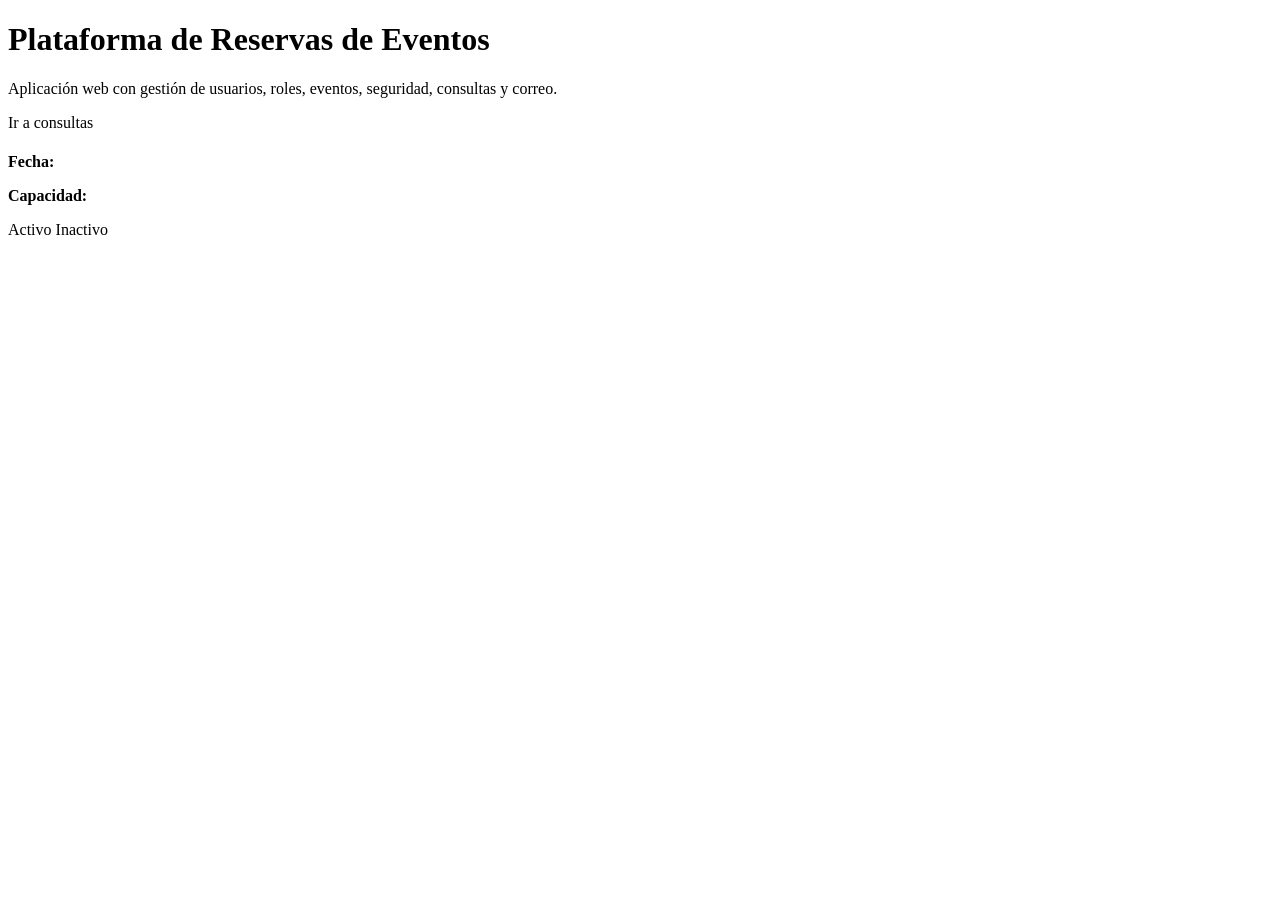
<file: EjercicioPractico2_JosueGarciaS/target/classes/templates/index.html>
<!DOCTYPE html>
<html xmlns:th="http://www.thymeleaf.org">
<head th:replace="~{general/fragmentos :: head('Inicio')}"></head>
<body>
<header th:replace="~{general/fragmentos :: header}"></header>

<div class="container my-4">
    <div class="p-4 p-md-5 mb-4 rounded text-bg-primary">
        <div class="col-lg-9">
            <h1 class="display-6">Plataforma de Reservas de Eventos</h1>
            <p class="lead">Aplicación web con gestión de usuarios, roles, eventos, seguridad, consultas y correo.</p>
            <a class="btn btn-light" th:href="@{/consulta/listado}">Ir a consultas</a>
        </div>
    </div>

    <div class="row g-4">
        <div class="col-md-6" th:each="e : ${eventos}">
            <div class="card shadow-sm h-100">
                <div class="card-body">
                    <h4 th:text="${e.nombre}"></h4>
                    <p th:text="${e.descripcion}"></p>
                    <p class="mb-1"><strong>Fecha:</strong> <span th:text="${e.fecha}"></span></p>
                    <p class="mb-1"><strong>Capacidad:</strong> <span th:text="${e.capacidad}"></span></p>
                    <span class="badge text-bg-success" th:if="${e.activo}">Activo</span>
                    <span class="badge text-bg-secondary" th:if="${!e.activo}">Inactivo</span>
                </div>
            </div>
        </div>
    </div>
</div>

<footer th:replace="~{general/fragmentos :: footer}"></footer>
</body>
</html>
</file>
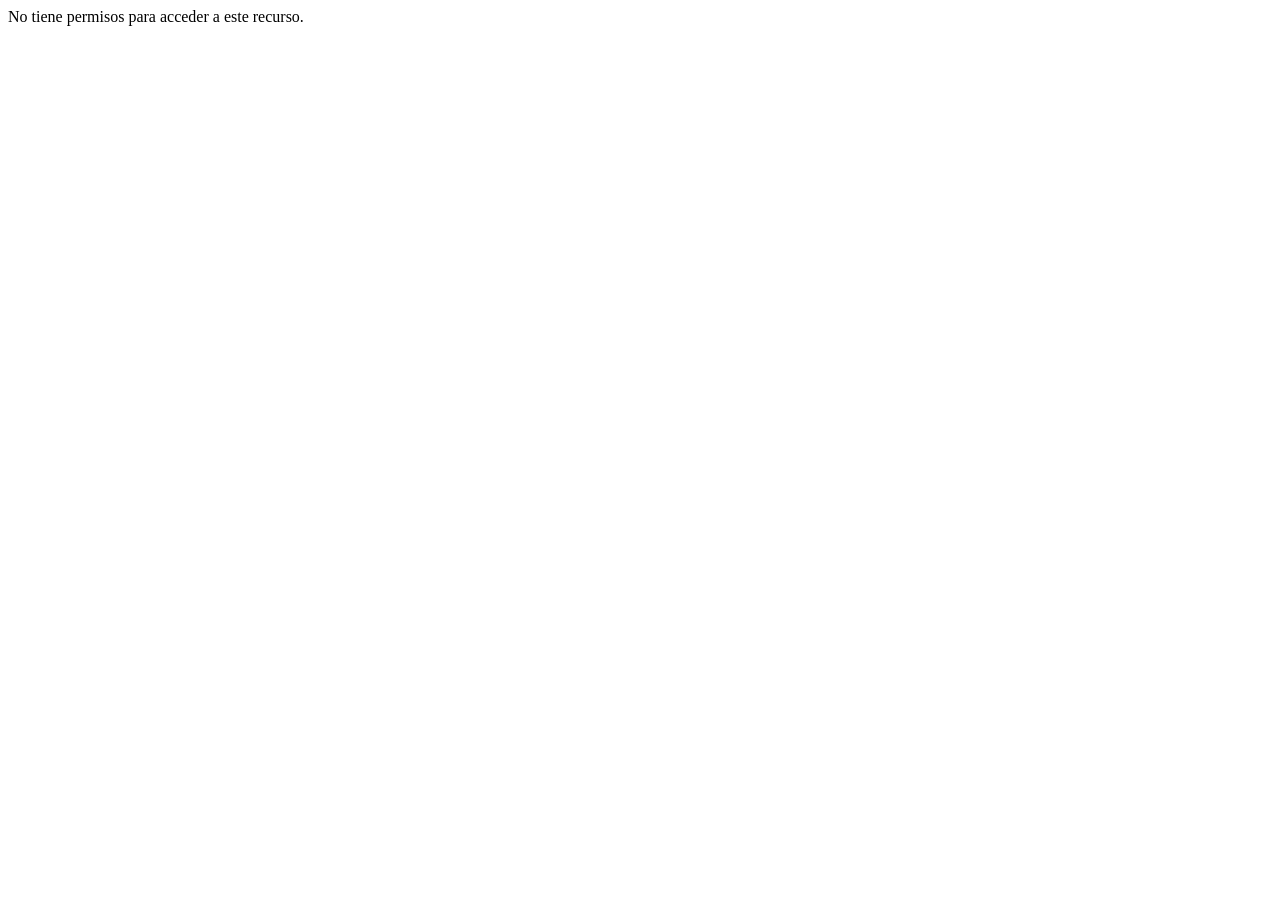
<file: EjercicioPractico2_JosueGarciaS/target/classes/templates/auth/acceso_denegado.html>
<!DOCTYPE html>
<html xmlns:th="http://www.thymeleaf.org">
<head th:replace="~{general/fragmentos :: head('Acceso denegado')}"></head>
<body>
<header th:replace="~{general/fragmentos :: header}"></header>
<div class="container my-5">
    <div class="alert alert-danger">No tiene permisos para acceder a este recurso.</div>
</div>
<footer th:replace="~{general/fragmentos :: footer}"></footer>
</body>
</html>
</file>
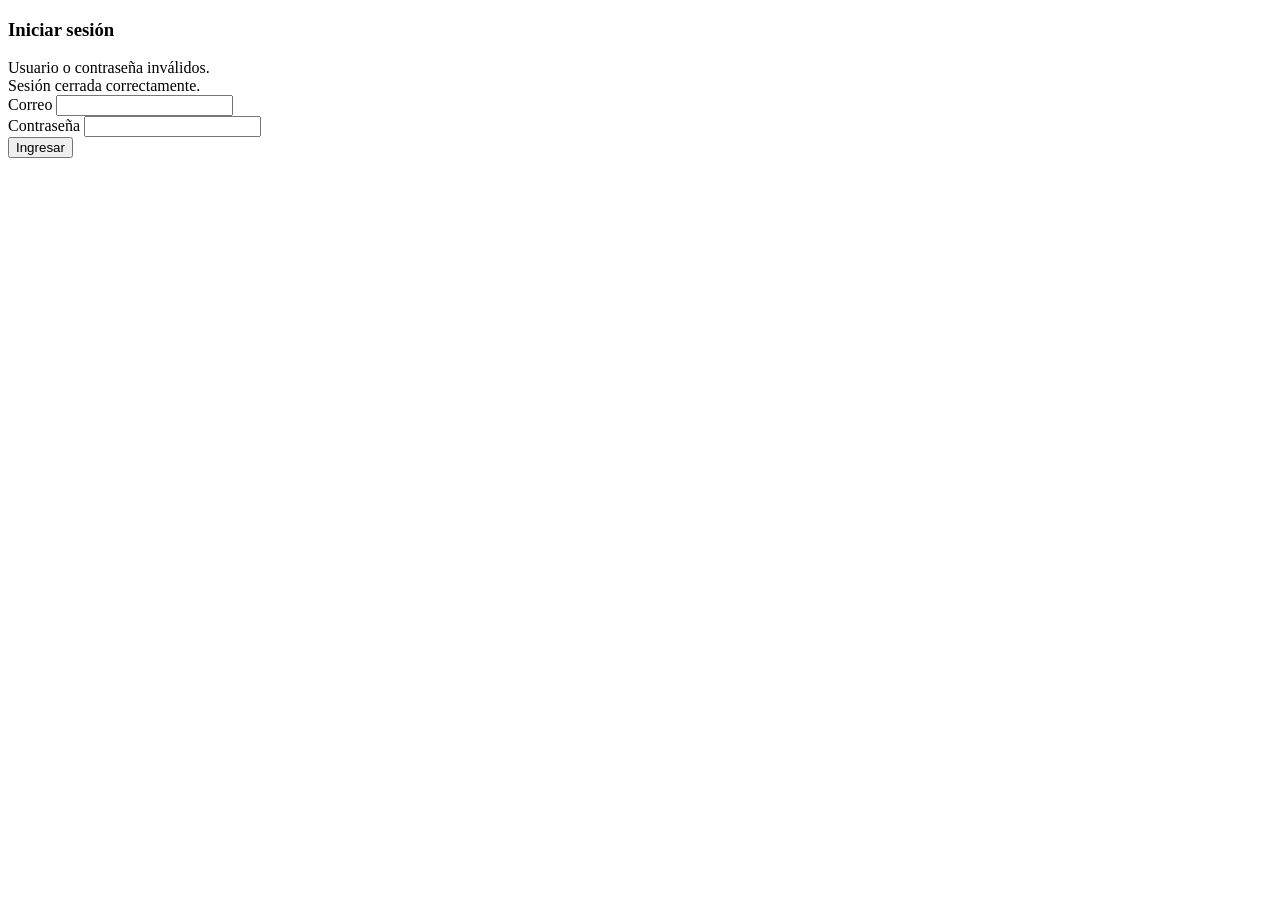
<file: EjercicioPractico2_JosueGarciaS/target/classes/templates/auth/login.html>
<!DOCTYPE html>
<html xmlns:th="http://www.thymeleaf.org">
<head th:replace="~{general/fragmentos :: head('Login')}"></head>
<body>
<header th:replace="~{general/fragmentos :: header}"></header>
<div class="container my-5" style="max-width:460px;">
    <div class="card shadow-sm">
        <div class="card-body">
            <h3 class="mb-3">Iniciar sesión</h3>
            <div th:if="${param.error}" class="alert alert-danger">Usuario o contraseña inválidos.</div>
            <div th:if="${param.logout}" class="alert alert-success">Sesión cerrada correctamente.</div>
            <form th:action="@{/login}" method="post">
                <div class="mb-3">
                    <label class="form-label">Correo</label>
                    <input class="form-control" type="text" name="username" required>
                </div>
                <div class="mb-3">
                    <label class="form-label">Contraseña</label>
                    <input class="form-control" type="password" name="password" required>
                </div>
                <button class="btn btn-primary w-100" type="submit">Ingresar</button>
            </form>
        </div>
    </div>
</div>
<footer th:replace="~{general/fragmentos :: footer}"></footer>
</body>
</html>
</file>
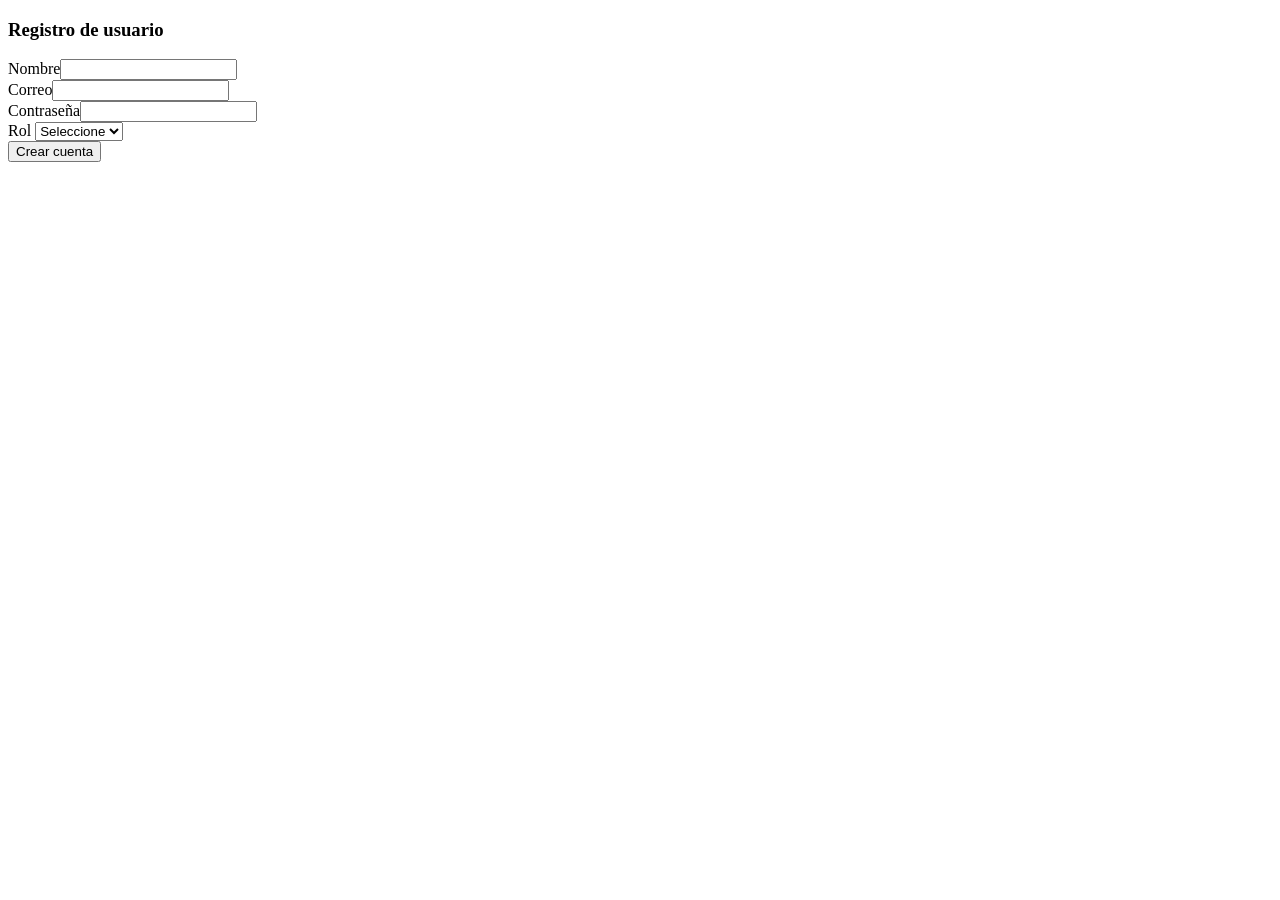
<file: EjercicioPractico2_JosueGarciaS/target/classes/templates/auth/registro.html>
<!DOCTYPE html>
<html xmlns:th="http://www.thymeleaf.org">
<head th:replace="~{general/fragmentos :: head('Registro')}"></head>
<body>
<header th:replace="~{general/fragmentos :: header}"></header>
<div class="container my-4" style="max-width:700px;">
    <div class="card shadow-sm">
        <div class="card-body">
            <h3>Registro de usuario</h3>
            <form th:action="@{/usuario/registrar}" method="post" th:object="${usuario}">
                <div class="mb-3"><label class="form-label">Nombre</label><input class="form-control" th:field="*{nombre}" required></div>
                <div class="mb-3"><label class="form-label">Correo</label><input class="form-control" type="email" th:field="*{email}" required></div>
                <div class="mb-3"><label class="form-label">Contraseña</label><input class="form-control" type="password" th:field="*{password}" required></div>
                <div class="mb-3">
                    <label class="form-label">Rol</label>
                    <select class="form-select" name="rol.id" required>
                        <option value="">Seleccione</option>
                        <option th:each="r : ${roles}" th:value="${r.id}" th:text="${r.nombre}"></option>
                    </select>
                </div>
                <button class="btn btn-primary" type="submit">Crear cuenta</button>
            </form>
        </div>
    </div>
</div>
<footer th:replace="~{general/fragmentos :: footer}"></footer>
</body>
</html>
</file>
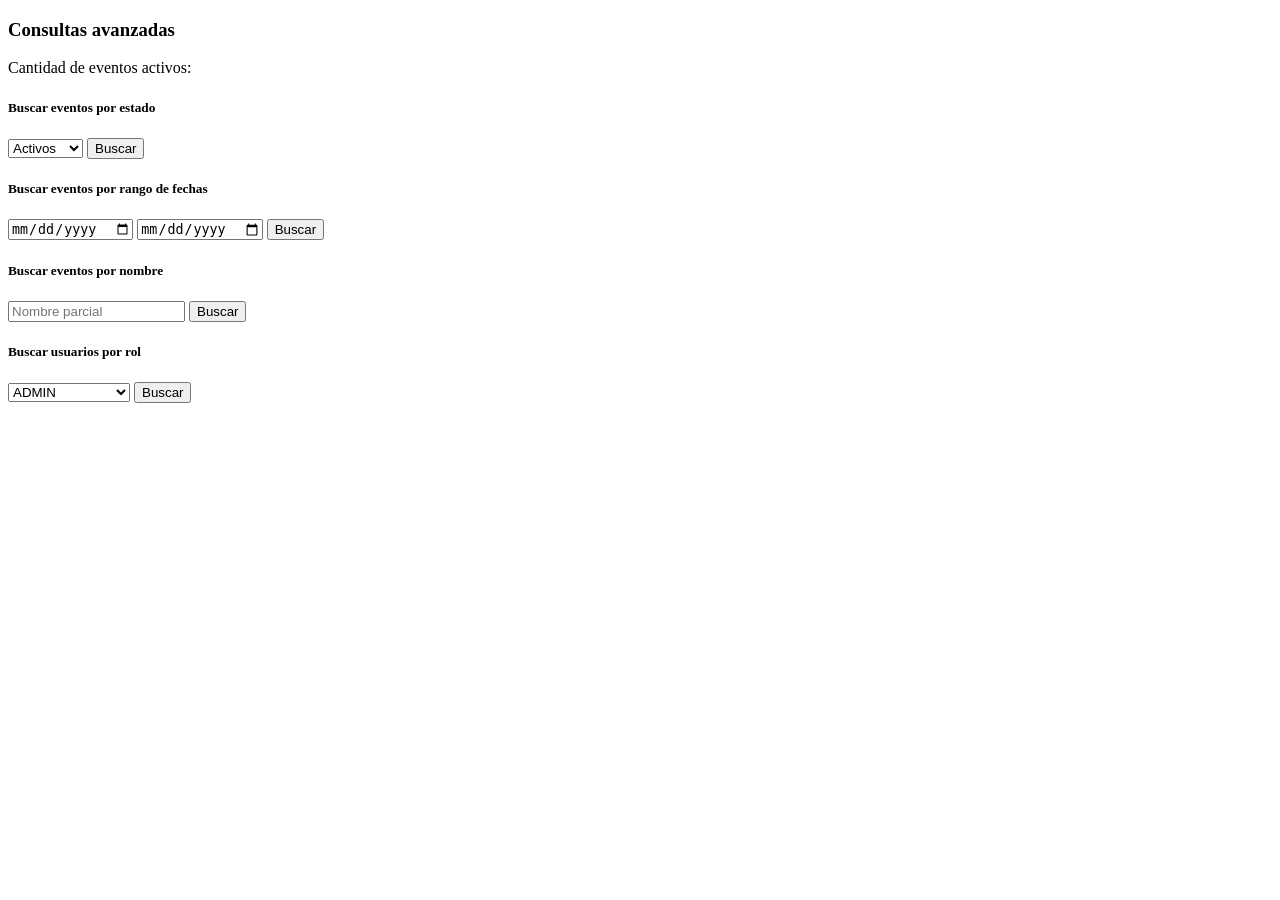
<file: EjercicioPractico2_JosueGarciaS/target/classes/templates/consulta/listado.html>
<!DOCTYPE html>
<html xmlns:th="http://www.thymeleaf.org">
<head th:replace="~{general/fragmentos :: head('Consultas')}"></head>
<body>
<header th:replace="~{general/fragmentos :: header}"></header>
<div class="container my-4">
    <h3 class="mb-3">Consultas avanzadas</h3>
    <div class="alert alert-info">Cantidad de eventos activos: <strong th:text="${conteoActivos}"></strong></div>

    <div class="row g-3">
        <div class="col-md-4">
            <form class="card card-body" th:action="@{/consulta/estado}" method="get">
                <h5>Buscar eventos por estado</h5>
                <select class="form-select mb-2" name="activo">
                    <option value="true">Activos</option>
                    <option value="false">Inactivos</option>
                </select>
                <button class="btn btn-primary">Buscar</button>
            </form>
        </div>
        <div class="col-md-4">
            <form class="card card-body" th:action="@{/consulta/fechas}" method="get">
                <h5>Buscar eventos por rango de fechas</h5>
                <input class="form-control mb-2" type="date" name="inicio" required>
                <input class="form-control mb-2" type="date" name="fin" required>
                <button class="btn btn-success">Buscar</button>
            </form>
        </div>
        <div class="col-md-4">
            <form class="card card-body" th:action="@{/consulta/nombre}" method="get">
                <h5>Buscar eventos por nombre</h5>
                <input class="form-control mb-2" type="text" name="nombre" placeholder="Nombre parcial" required>
                <button class="btn btn-dark">Buscar</button>
            </form>
        </div>
    </div>

    <div class="row g-3 mt-1">
        <div class="col-md-4">
            <form class="card card-body" th:action="@{/consulta/usuarios-rol}" method="get">
                <h5>Buscar usuarios por rol</h5>
                <select class="form-select mb-2" name="rol">
                    <option value="ADMIN">ADMIN</option>
                    <option value="ORGANIZADOR">ORGANIZADOR</option>
                    <option value="CLIENTE">CLIENTE</option>
                </select>
                <button class="btn btn-warning">Buscar</button>
            </form>
        </div>
    </div>
</div>
<footer th:replace="~{general/fragmentos :: footer}"></footer>
</body>
</html>
</file>
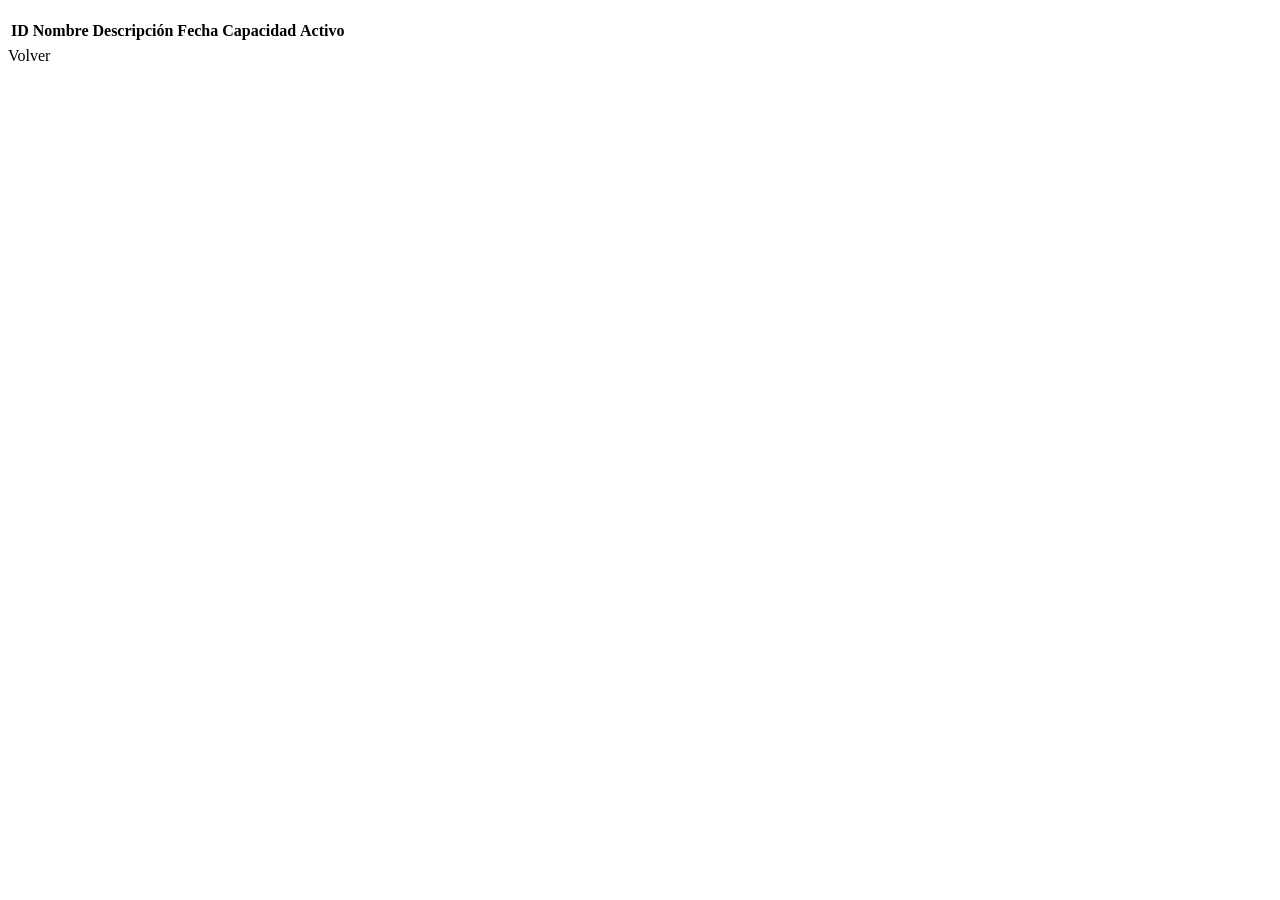
<file: EjercicioPractico2_JosueGarciaS/target/classes/templates/consulta/resultados.html>
<!DOCTYPE html>
<html xmlns:th="http://www.thymeleaf.org">
<head th:replace="~{general/fragmentos :: head('Resultados de Eventos')}"></head>
<body>
<header th:replace="~{general/fragmentos :: header}"></header>
<div class="container my-4">
    <h3 th:text="${tituloConsulta}"></h3>
    <table class="table table-striped table-bordered">
        <thead class="table-dark"><tr><th>ID</th><th>Nombre</th><th>Descripción</th><th>Fecha</th><th>Capacidad</th><th>Activo</th></tr></thead>
        <tbody>
            <tr th:each="e : ${eventos}">
                <td th:text="${e.id}"></td>
                <td th:text="${e.nombre}"></td>
                <td th:text="${e.descripcion}"></td>
                <td th:text="${e.fecha}"></td>
                <td th:text="${e.capacidad}"></td>
                <td th:text="${e.activo}"></td>
            </tr>
        </tbody>
    </table>
    <a class="btn btn-secondary" th:href="@{/consulta/listado}">Volver</a>
</div>
<footer th:replace="~{general/fragmentos :: footer}"></footer>
</body>
</html>
</file>
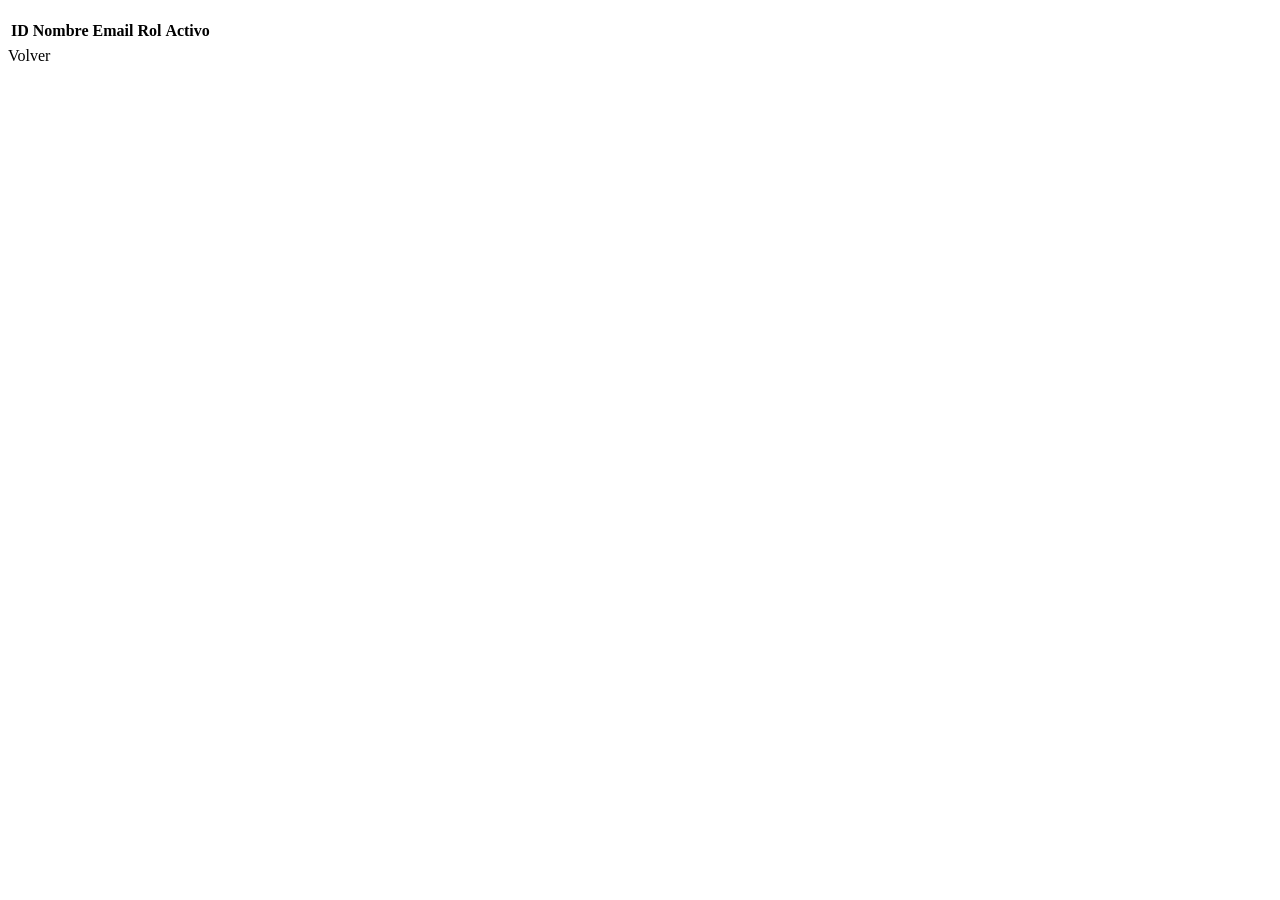
<file: EjercicioPractico2_JosueGarciaS/target/classes/templates/consulta/usuarios_resultado.html>
<!DOCTYPE html>
<html xmlns:th="http://www.thymeleaf.org">
<head th:replace="~{general/fragmentos :: head('Resultados de Usuarios')}"></head>
<body>
<header th:replace="~{general/fragmentos :: header}"></header>
<div class="container my-4">
    <h3 th:text="${tituloConsulta}"></h3>
    <table class="table table-striped table-bordered">
        <thead class="table-dark"><tr><th>ID</th><th>Nombre</th><th>Email</th><th>Rol</th><th>Activo</th></tr></thead>
        <tbody>
            <tr th:each="u : ${usuarios}">
                <td th:text="${u.id}"></td>
                <td th:text="${u.nombre}"></td>
                <td th:text="${u.email}"></td>
                <td th:text="${u.rol.nombre}"></td>
                <td th:text="${u.activo}"></td>
            </tr>
        </tbody>
    </table>
    <a class="btn btn-secondary" th:href="@{/consulta/listado}">Volver</a>
</div>
<footer th:replace="~{general/fragmentos :: footer}"></footer>
</body>
</html>
</file>
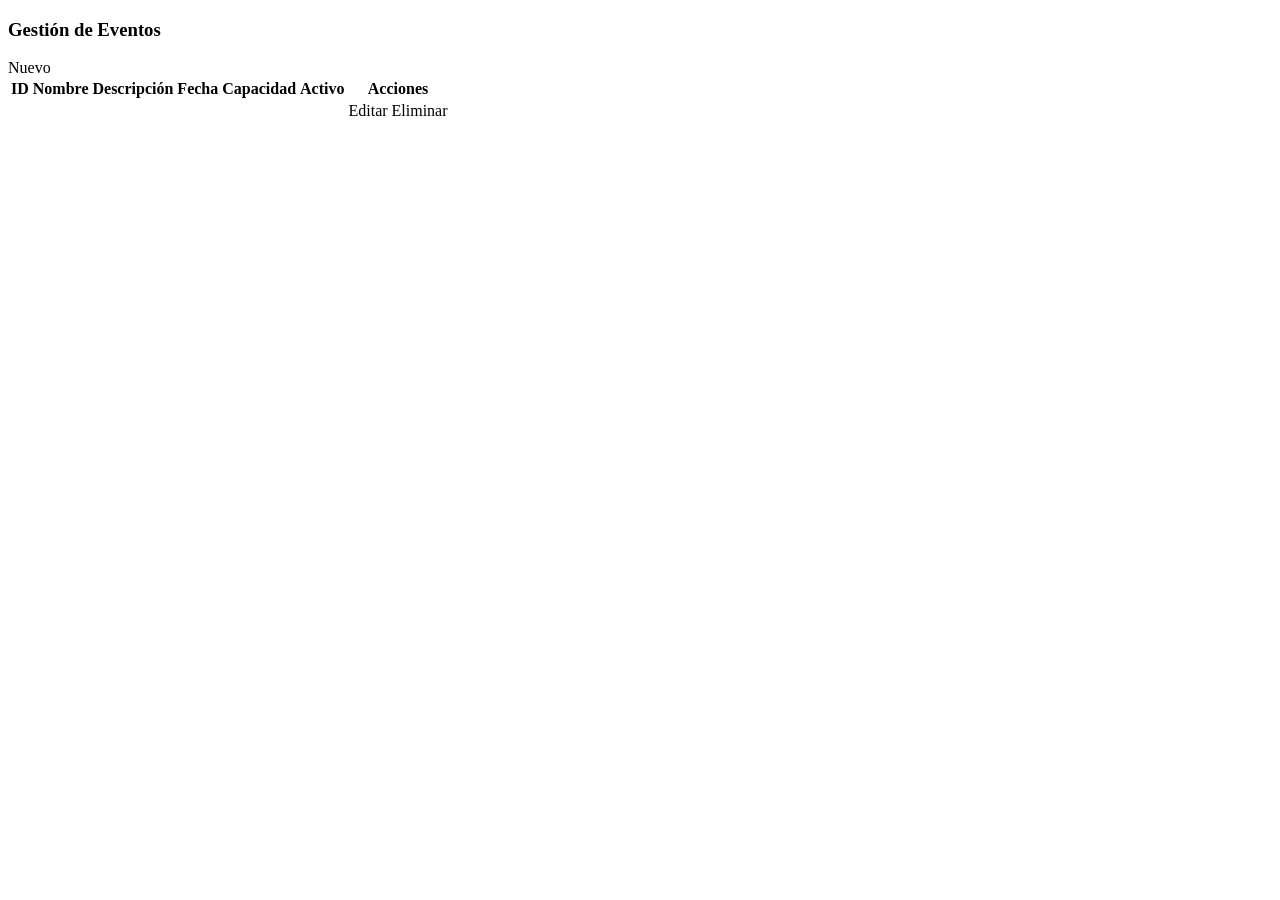
<file: EjercicioPractico2_JosueGarciaS/target/classes/templates/evento/listado.html>
<!DOCTYPE html>
<html xmlns:th="http://www.thymeleaf.org">
<head th:replace="~{general/fragmentos :: head('Gestión de Eventos')}"></head>
<body>
<header th:replace="~{general/fragmentos :: header}"></header>
<div class="container my-4">
    <div th:if="${exito}" class="alert alert-success" th:text="${exito}"></div>
    <div class="d-flex justify-content-between align-items-center mb-3">
        <h3 class="m-0">Gestión de Eventos</h3>
        <a class="btn btn-primary" th:href="@{/evento/nuevo}">Nuevo</a>
    </div>
    <table class="table table-striped table-bordered">
        <thead class="table-dark"><tr><th>ID</th><th>Nombre</th><th>Descripción</th><th>Fecha</th><th>Capacidad</th><th>Activo</th><th>Acciones</th></tr></thead>
        <tbody>
            <tr th:each="e : ${eventos}">
                <td th:text="${e.id}"></td><td th:text="${e.nombre}"></td><td th:text="${e.descripcion}"></td><td th:text="${e.fecha}"></td><td th:text="${e.capacidad}"></td><td th:text="${e.activo}"></td>
                <td>
                    <a class="btn btn-warning btn-sm" th:href="@{/evento/modificar/{id}(id=${e.id})}">Editar</a>
                    <a class="btn btn-danger btn-sm" th:href="@{/evento/eliminar/{id}(id=${e.id})}" onclick="return confirm('¿Desea eliminar?');">Eliminar</a>
                </td>
            </tr>
        </tbody>
    </table>
</div>
<footer th:replace="~{general/fragmentos :: footer}"></footer>
</body>
</html>
</file>
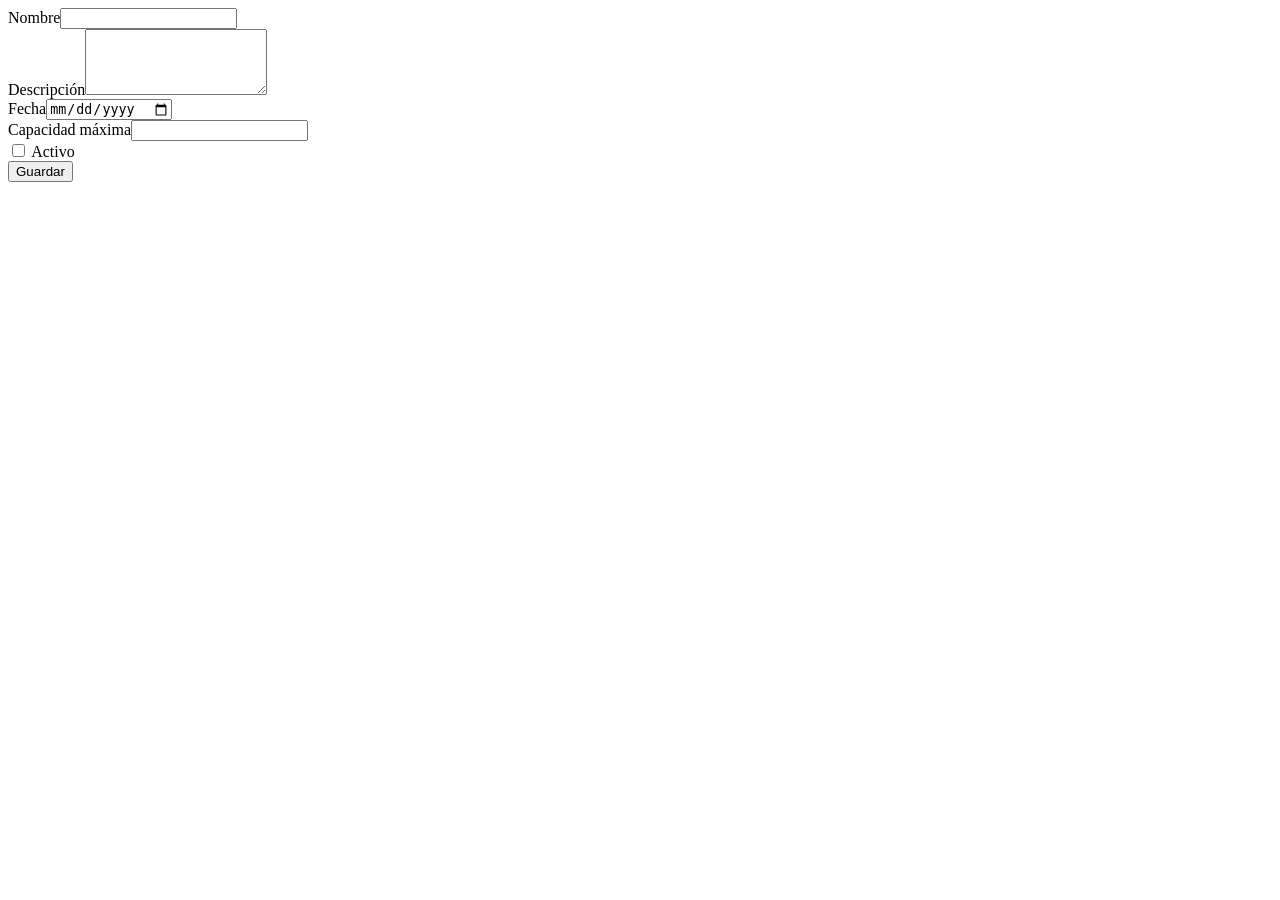
<file: EjercicioPractico2_JosueGarciaS/target/classes/templates/evento/modifica.html>
<!DOCTYPE html>
<html xmlns:th="http://www.thymeleaf.org">
<head th:replace="~{general/fragmentos :: head('Evento')}"></head>
<body>
<header th:replace="~{general/fragmentos :: header}"></header>
<div class="container my-4">
    <form th:action="@{/evento/guardar}" method="post" th:object="${evento}">
        <input type="hidden" th:field="*{id}">
        <div class="mb-3"><label class="form-label">Nombre</label><input class="form-control" th:field="*{nombre}" required></div>
        <div class="mb-3"><label class="form-label">Descripción</label><textarea class="form-control" th:field="*{descripcion}" rows="4" required></textarea></div>
        <div class="mb-3"><label class="form-label">Fecha</label><input class="form-control" type="date" th:field="*{fecha}" required></div>
        <div class="mb-3"><label class="form-label">Capacidad máxima</label><input class="form-control" type="number" min="1" th:field="*{capacidad}" required></div>
        <div class="form-check mb-3">
            <input class="form-check-input" type="checkbox" th:field="*{activo}">
            <label class="form-check-label">Activo</label>
        </div>
        <button class="btn btn-primary">Guardar</button>
    </form>
</div>
<footer th:replace="~{general/fragmentos :: footer}"></footer>
</body>
</html>
</file>
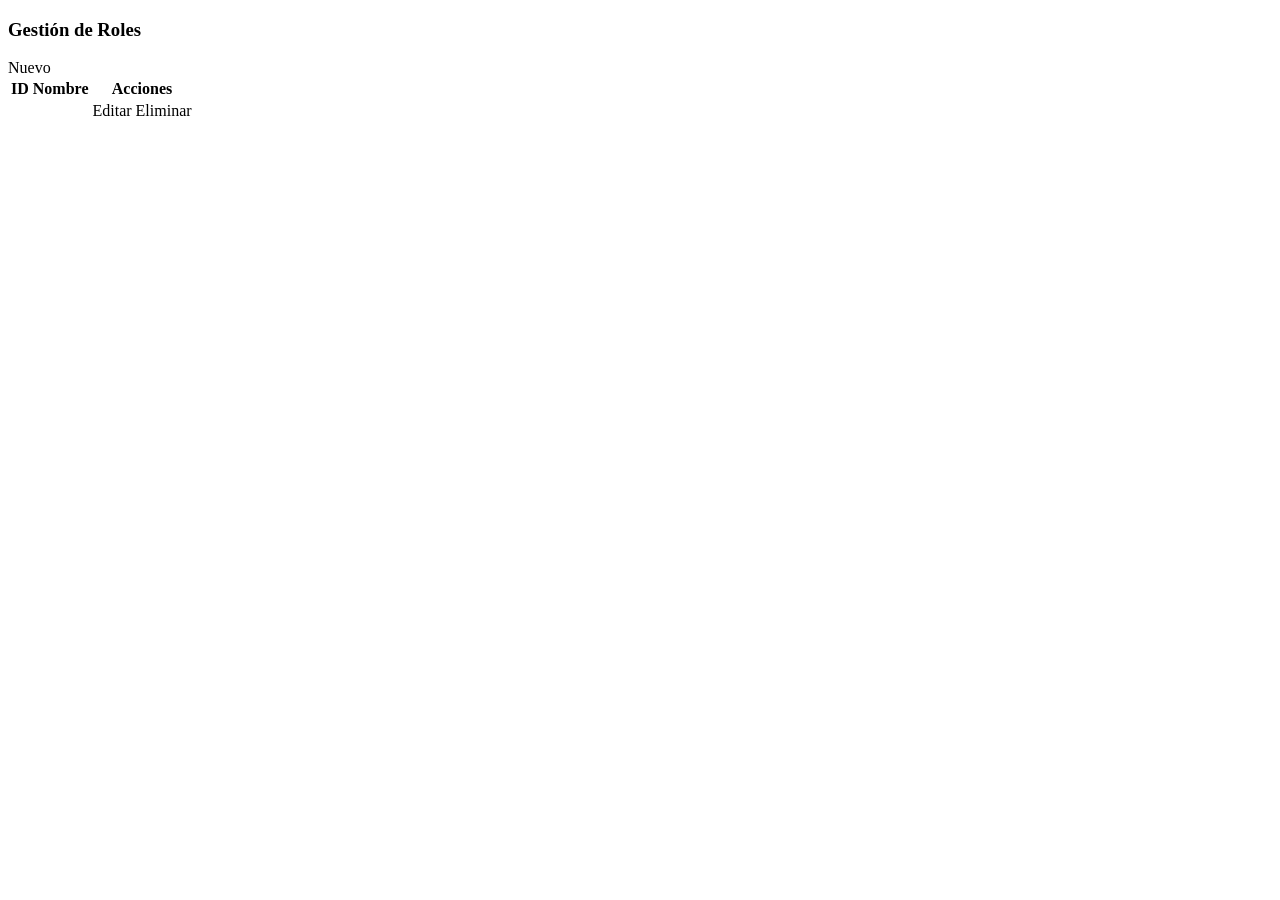
<file: EjercicioPractico2_JosueGarciaS/target/classes/templates/rol/listado.html>
<!DOCTYPE html>
<html xmlns:th="http://www.thymeleaf.org">
<head th:replace="~{general/fragmentos :: head('Gestión de Roles')}"></head>
<body>
<header th:replace="~{general/fragmentos :: header}"></header>
<div class="container my-4">
    <div th:if="${exito}" class="alert alert-success" th:text="${exito}"></div>
    <div class="d-flex justify-content-between align-items-center mb-3">
        <h3 class="m-0">Gestión de Roles</h3>
        <a class="btn btn-primary" th:href="@{/rol/nuevo}">Nuevo</a>
    </div>
    <table class="table table-striped table-bordered">
        <thead class="table-dark"><tr><th>ID</th><th>Nombre</th><th>Acciones</th></tr></thead>
        <tbody>
            <tr th:each="r : ${roles}">
                <td th:text="${r.id}"></td><td th:text="${r.nombre}"></td>
                <td>
                    <a class="btn btn-warning btn-sm" th:href="@{/rol/modificar/{id}(id=${r.id})}">Editar</a>
                    <a class="btn btn-danger btn-sm" th:href="@{/rol/eliminar/{id}(id=${r.id})}" onclick="return confirm('¿Desea eliminar?');">Eliminar</a>
                </td>
            </tr>
        </tbody>
    </table>
</div>
<footer th:replace="~{general/fragmentos :: footer}"></footer>
</body>
</html>
</file>
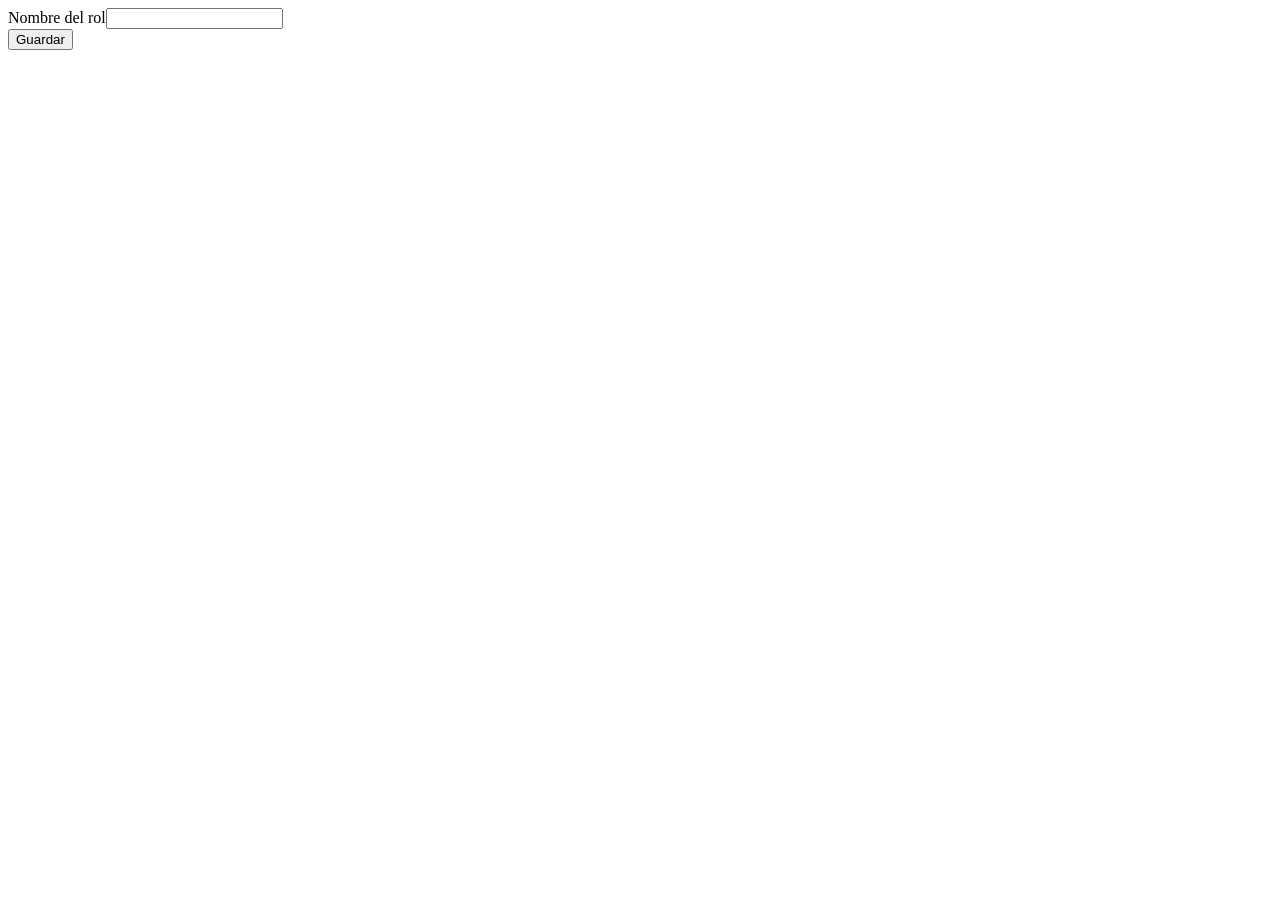
<file: EjercicioPractico2_JosueGarciaS/target/classes/templates/rol/modifica.html>
<!DOCTYPE html>
<html xmlns:th="http://www.thymeleaf.org">
<head th:replace="~{general/fragmentos :: head('Rol')}"></head>
<body>
<header th:replace="~{general/fragmentos :: header}"></header>
<div class="container my-4">
    <form th:action="@{/rol/guardar}" method="post" th:object="${rol}">
        <input type="hidden" th:field="*{id}">
        <div class="mb-3"><label class="form-label">Nombre del rol</label><input class="form-control" th:field="*{nombre}" required></div>
        <button class="btn btn-primary">Guardar</button>
    </form>
</div>
<footer th:replace="~{general/fragmentos :: footer}"></footer>
</body>
</html>
</file>
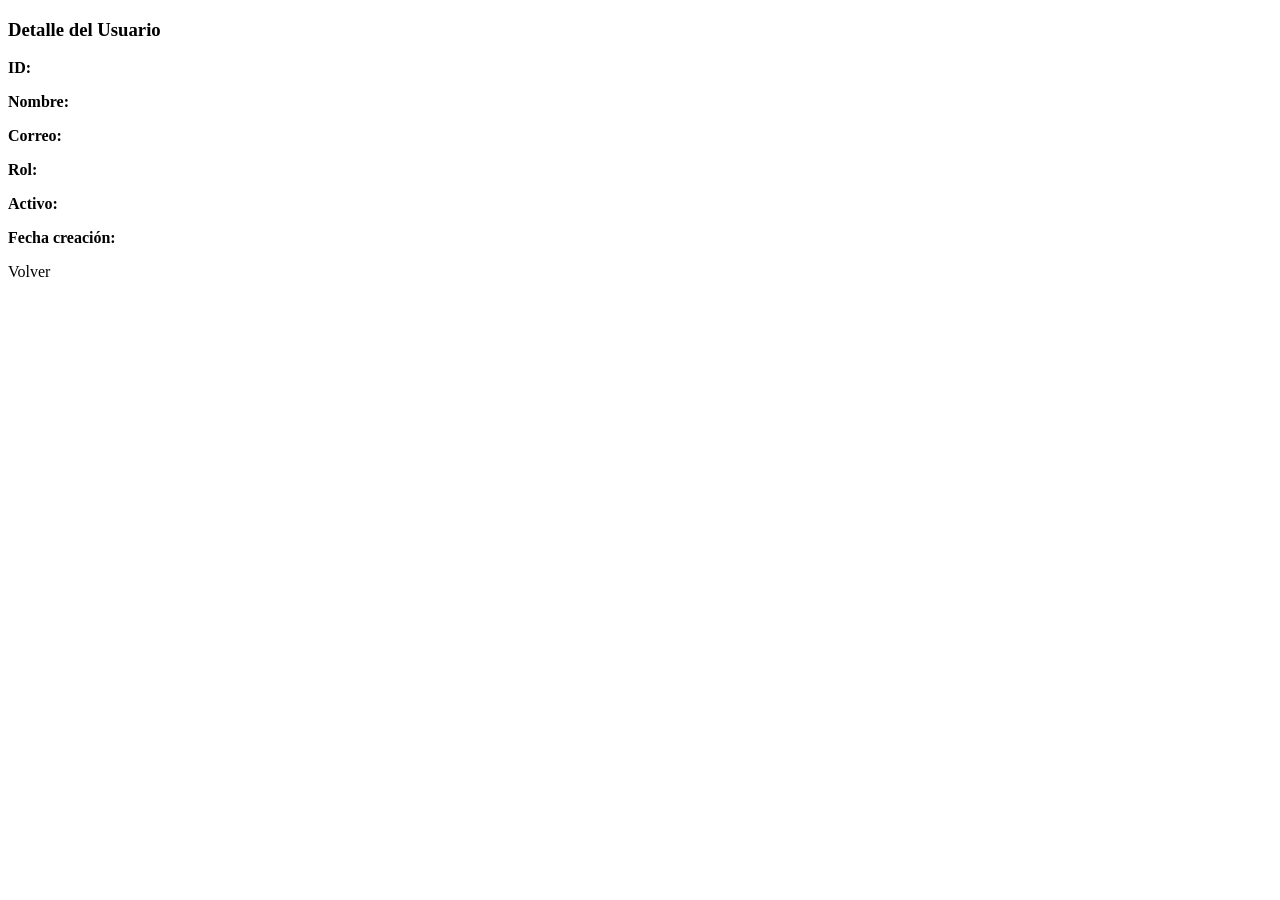
<file: EjercicioPractico2_JosueGarciaS/target/classes/templates/usuario/detalle.html>
<!DOCTYPE html>
<html xmlns:th="http://www.thymeleaf.org">
<head th:replace="~{general/fragmentos :: head('Detalle de Usuario')}"></head>
<body>
<header th:replace="~{general/fragmentos :: header}"></header>
<div class="container my-4">
    <div class="card shadow-sm">
        <div class="card-body">
            <h3>Detalle del Usuario</h3>
            <p><strong>ID:</strong> <span th:text="${usuario.id}"></span></p>
            <p><strong>Nombre:</strong> <span th:text="${usuario.nombre}"></span></p>
            <p><strong>Correo:</strong> <span th:text="${usuario.email}"></span></p>
            <p><strong>Rol:</strong> <span th:text="${usuario.rol.nombre}"></span></p>
            <p><strong>Activo:</strong> <span th:text="${usuario.activo}"></span></p>
            <p><strong>Fecha creación:</strong> <span th:text="${#temporals.format(usuario.fechaCreacion,'dd/MM/yyyy HH:mm')}"></span></p>
            <a class="btn btn-secondary" th:href="@{/usuario/listado}">Volver</a>
        </div>
    </div>
</div>
<footer th:replace="~{general/fragmentos :: footer}"></footer>
</body>
</html>
</file>
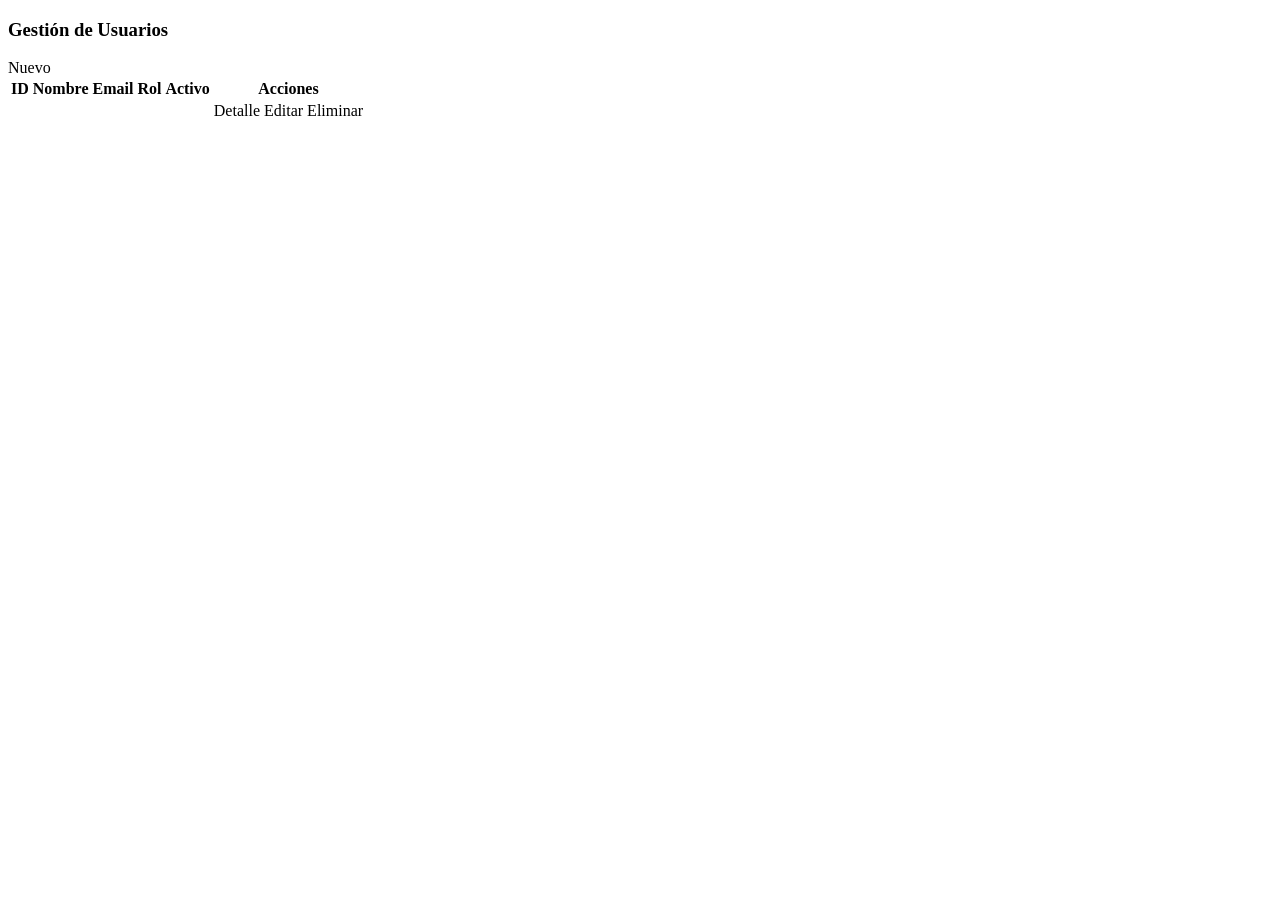
<file: EjercicioPractico2_JosueGarciaS/target/classes/templates/usuario/listado.html>
<!DOCTYPE html>
<html xmlns:th="http://www.thymeleaf.org">
<head th:replace="~{general/fragmentos :: head('Gestión de Usuarios')}"></head>
<body>
<header th:replace="~{general/fragmentos :: header}"></header>
<div class="container my-4">
    <div th:if="${exito}" class="alert alert-success" th:text="${exito}"></div>
    <div class="d-flex justify-content-between align-items-center mb-3">
        <h3 class="m-0">Gestión de Usuarios</h3>
        <a class="btn btn-primary" th:href="@{/usuario/nuevo}">Nuevo</a>
    </div>
    <table class="table table-striped table-bordered">
        <thead class="table-dark"><tr><th>ID</th><th>Nombre</th><th>Email</th><th>Rol</th><th>Activo</th><th>Acciones</th></tr></thead>
        <tbody>
            <tr th:each="u : ${usuarios}">
                <td th:text="${u.id}"></td>
                <td th:text="${u.nombre}"></td>
                <td th:text="${u.email}"></td>
                <td th:text="${u.rol.nombre}"></td>
                <td th:text="${u.activo}"></td>
                <td>
                    <a class="btn btn-info btn-sm" th:href="@{/usuario/detalle/{id}(id=${u.id})}">Detalle</a>
                    <a class="btn btn-warning btn-sm" th:href="@{/usuario/modificar/{id}(id=${u.id})}">Editar</a>
                    <a class="btn btn-danger btn-sm" th:href="@{/usuario/eliminar/{id}(id=${u.id})}" onclick="return confirm('¿Desea eliminar?');">Eliminar</a>
                </td>
            </tr>
        </tbody>
    </table>
</div>
<footer th:replace="~{general/fragmentos :: footer}"></footer>
</body>
</html>
</file>
